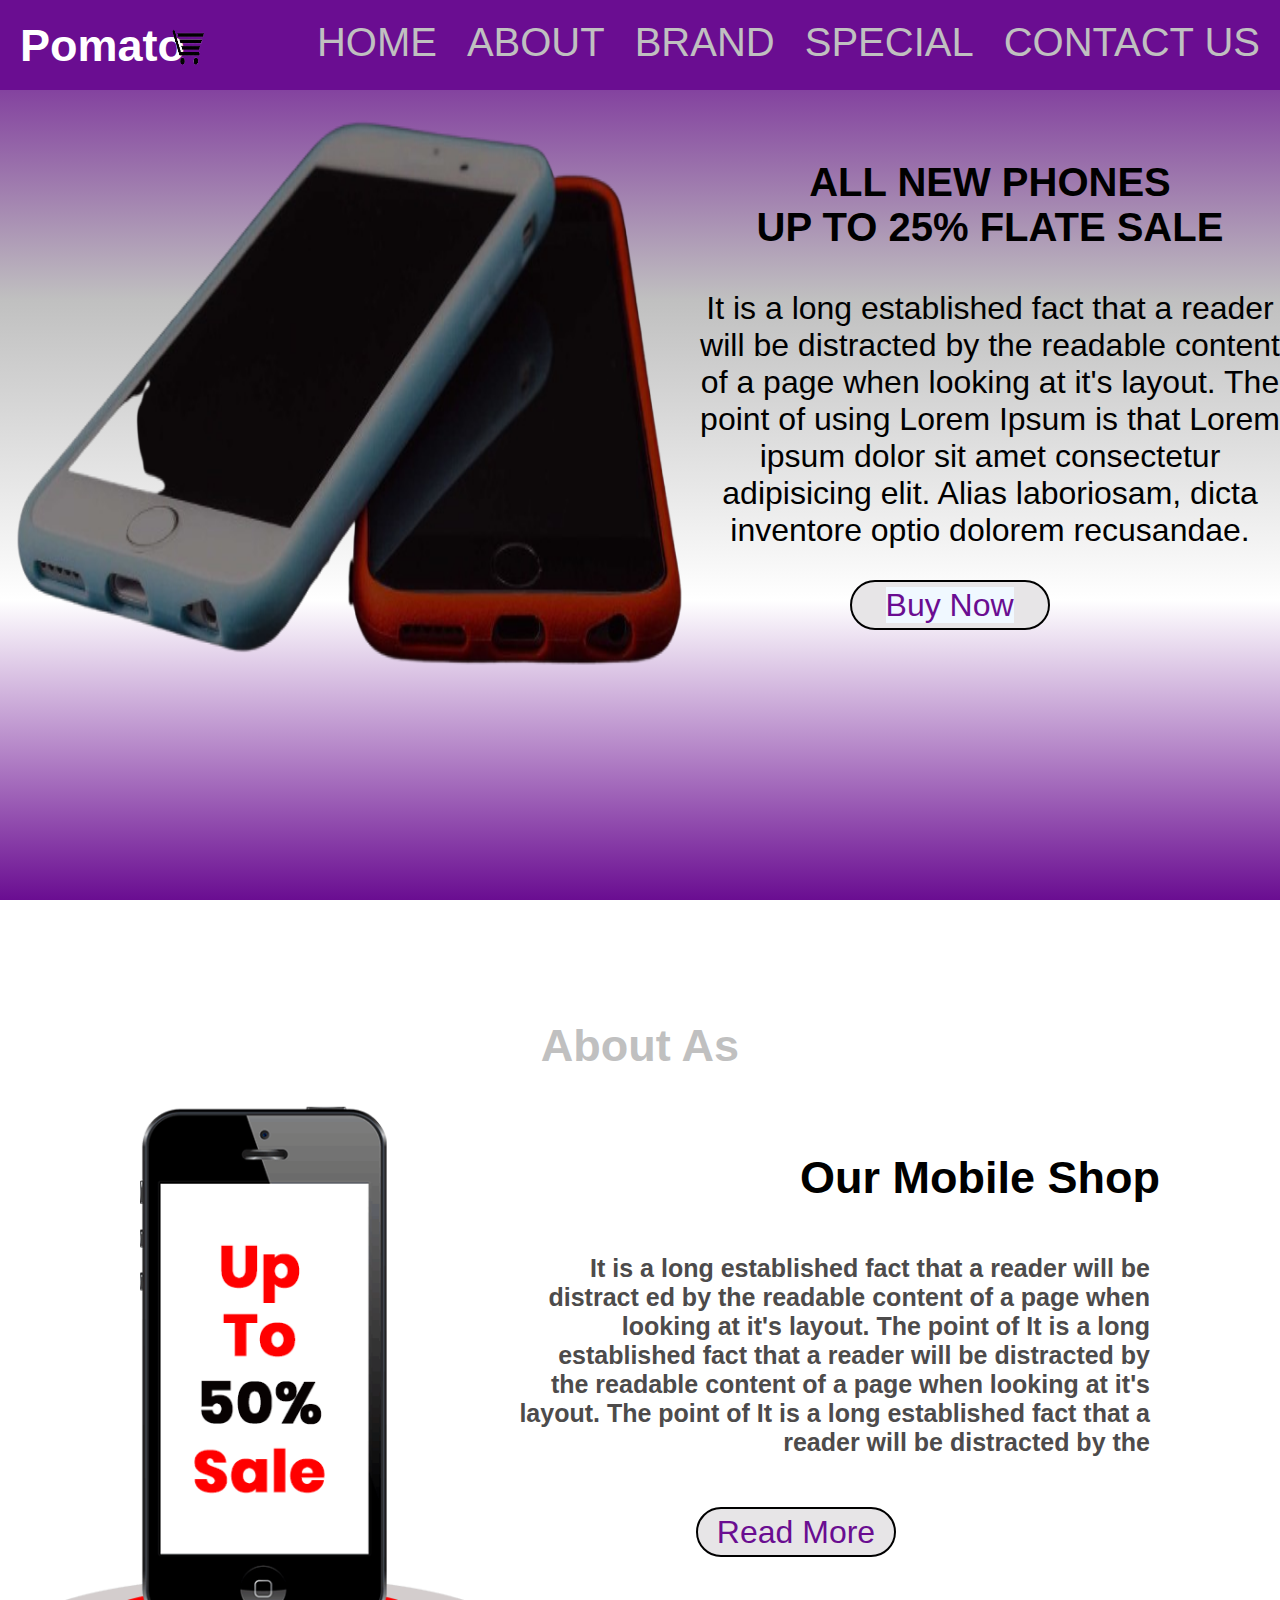
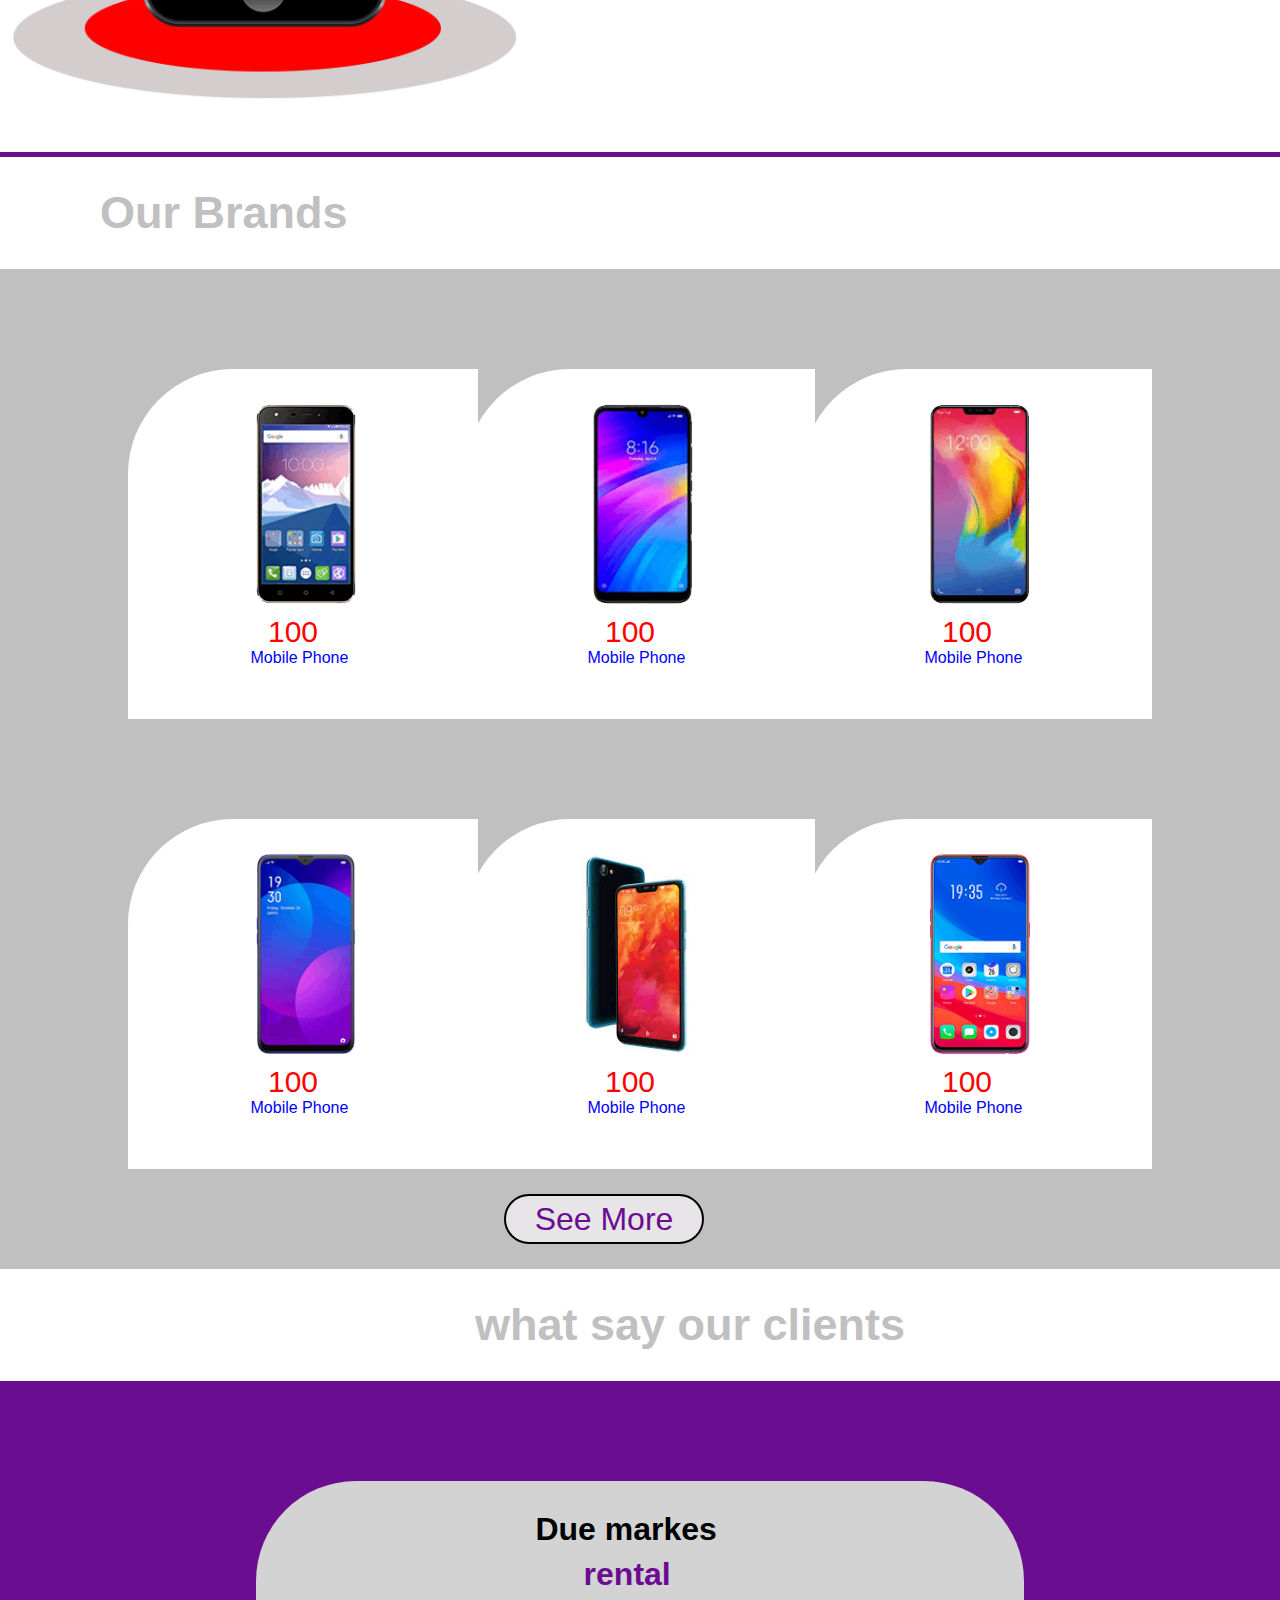
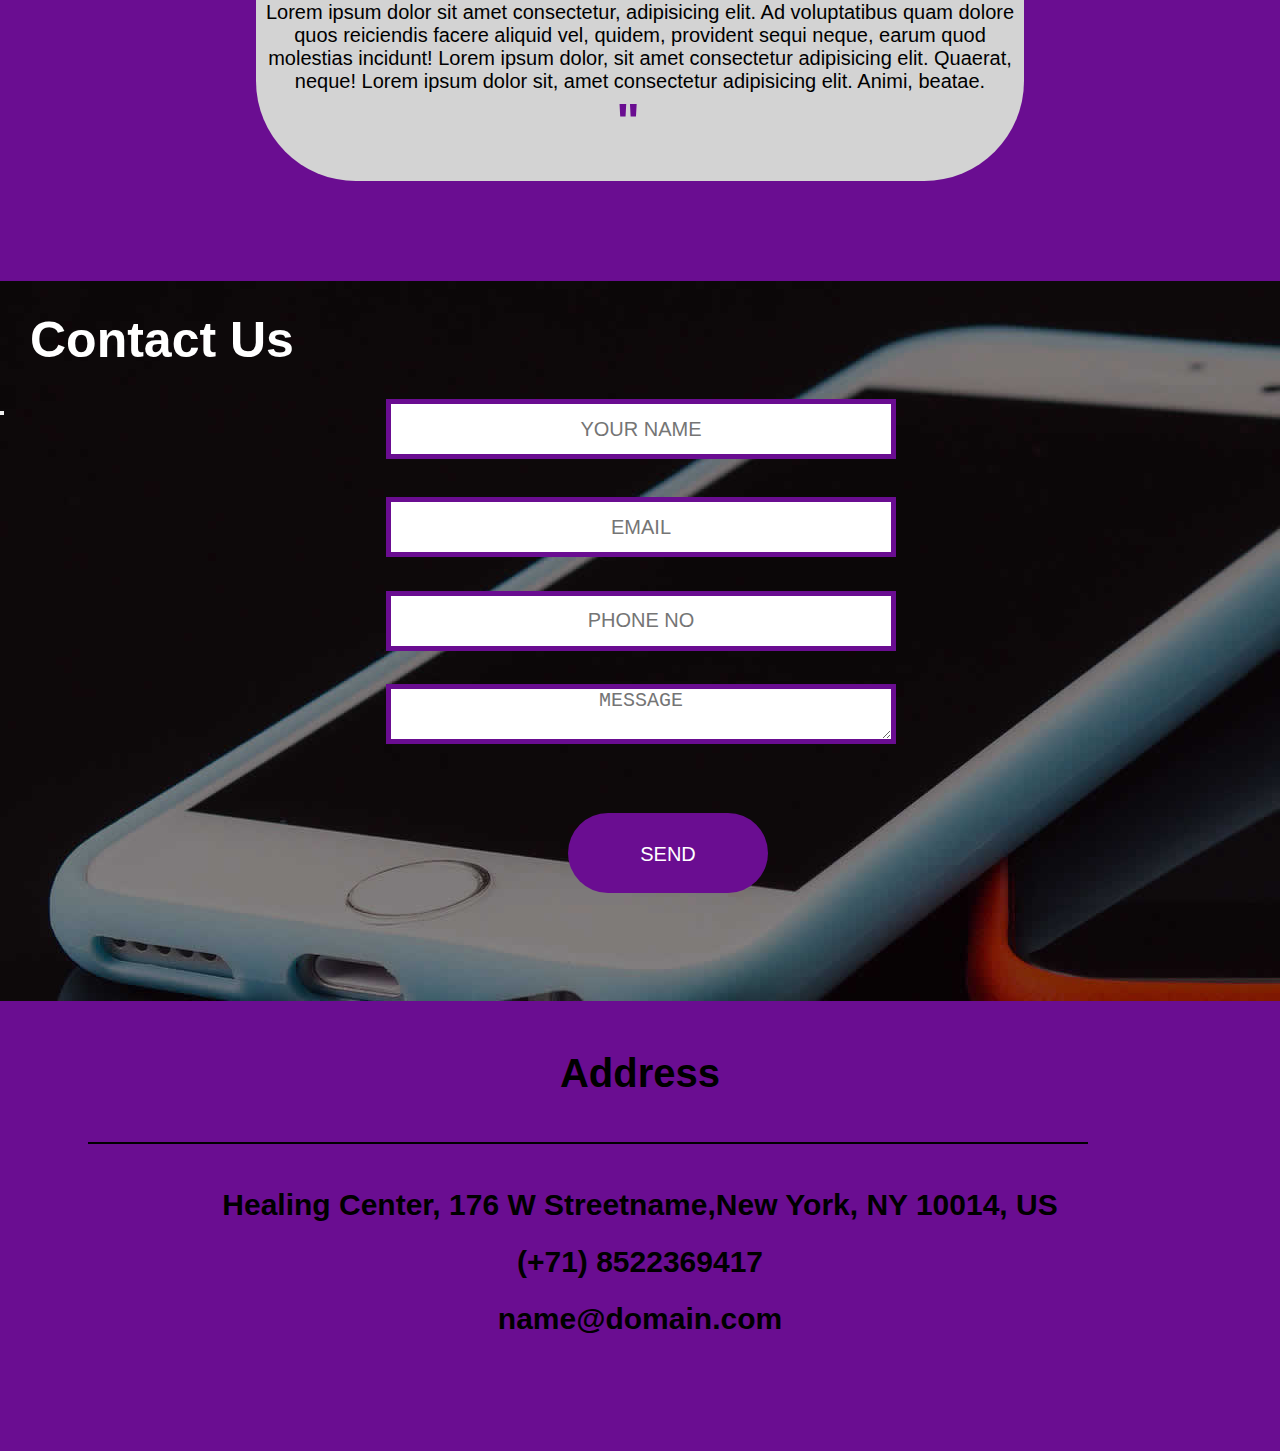
<file: Mobile web page-MQ/index.html>
<!DOCTYPE html>
<html lang="en">
  <head>
    <meta charset="UTF-8" />
    <meta name="viewport" content="width=device-width, initial-scale=1.0" />
    <title>index page</title>
    <link rel="stylesheet" href="./style.css" />
    <link rel="stylesheet" href="./media.css">
    
    <link
      rel="stylesheet"
      href="https://cdnjs.cloudflare.com/ajax/libs/font-awesome/6.6.0/css/all.min.css"
      integrity="sha512-Kc323vGBEqzTmouAECnVceyQqyqdsSiqLQISBL29aUW4U/M7pSPA/gEUZQqv1cwx4OnYxTxve5UMg5GT6L4JJg=="
      crossorigin="anonymous"
      referrerpolicy="no-referrer"
    />
  </head>
  <body>
    <!-- header start -->
    <header class="header">
    
      <h1 class="title">Pomato</h1>
      <img
        src="./images/logo.png"
        alt="logo"
        width="120px"
        height="120px"
        class="imglogo"
      />
    
      <nav>
        <ul class="headerMenu">
          <li class="menuItem"><a href="./index.html">Home</a></li>
          <li class="menuItem"><a href="./about.html">About</a></li>
          <li class="menuItem"><a href="./brands.html">Brand</a></li>
          <li class="menuItem"><a href="./cart.html">Special</a></li>
          <li class="menuItem"><a href="./contact.html">Contact Us</a></li>
        </ul>
      </nav>
  
    </header>
    <!-- header end -->

    <!-- baner start -->
    <section>
      <div class="baner">
        <img
          src="./images/baner.png"
          alt="banerimg"
          width="700px"
          height="600px" class="banerimg"
        />
        <div>
          <h1 class="title1">all new phones <br />up to 25% flate sale</h1>
          <p class="per">
            It is a long established fact that a reader will be distracted by
            the readable content of a page when looking at it's layout. The
            point of using Lorem Ipsum is that Lorem ipsum dolor sit amet consectetur adipisicing elit. Alias laboriosam, dicta inventore optio dolorem recusandae.
          </p>
          <button class="button">
            <a href="#" class="button1">Buy Now</a>
          </button>
          <i class="fa-brands fa-facebook iconF"></i>
          <i class="fa-brands fa-twitter iconT"></i>
          <i class="fa-brands fa-instagram iconI"></i>
        </div>
      </div>
    </section>
    <!-- baner end -->

    <!-- section 2 start -->
    <section>
      <div><h1 class="heading1">About As</h1></div>
      
      
      <div class="sec2">
        <img
          src="./images/img1.png"
          alt="img1"
          class="img1"
        />
        <h1 class="heading2">Our Mobile Shop <p class="pre">It is a long established fact that a reader will be distract ed by the readable content of a page when looking at it's layout. The point of It is a long established fact that a reader will be distracted by the readable content of a page when looking at it's layout. The point of It is a long established fact that a reader will be distracted by the</p>
        
          <button class="btn">
            <a href="#" class="btn1">Read More</a>
          </button>
      </div>
    </section>
    <div class="hr"></div>
     
    <!-- section 2 end -->

    <!-- section 3 start -->
     <section class="sec3start">
      <div><h1 class="heading3">Our Brands</h1></div>


      <div class="main">
        <div class="box1">
          <img src="./images/p1.png" alt="p1" width="100px" height="200px" class="p1">


          <p class="textA"><i class="fa-solid fa-dollar-sign icon"></i>100</p>
          <p class="textB">Mobile Phone </p>
          <i class="fa-solid fa-star textC"></i>
          <i class="fa-solid fa-star textC1"></i>
          <i class="fa-solid fa-star textC2"></i>
          <i class="fa-solid fa-star textC3"></i>
          

          
        </div>

        <div class="box2">
          <img src="./images/p2.png" alt="p2" width="100px" height="200px" class="p2">

          
          <p class="textA"><i class="fa-solid fa-dollar-sign icon"></i>100</p>
          <p class="textB">Mobile Phone </p>
          <i class="fa-solid fa-star textC"></i>
          <i class="fa-solid fa-star textC1"></i>
          <i class="fa-solid fa-star textC2"></i>
          <i class="fa-solid fa-star textC3"></i>


        </div>

        <div class="box3">
          <img src="./images/p3.png" alt="p3" width="100px" height="200px" class="p3">
          <p class="textA"><i class="fa-solid fa-dollar-sign icon"></i>100</p>
          <p class="textB">Mobile Phone </p>
          <i class="fa-solid fa-star textC"></i>
          <i class="fa-solid fa-star textC1"></i>
          <i class="fa-solid fa-star textC2"></i>
          <i class="fa-solid fa-star textC3"></i>
        </div>

      </div>


      <div class="main1">
       <div class="box4">
        <img src="./images/p4.png" alt="p4" width="100px" height="200px" class="p4">
        <p class="textA"><i class="fa-solid fa-dollar-sign icon"></i>100</p>
          <p class="textB">Mobile Phone </p>
          <i class="fa-solid fa-star textC"></i>
          <i class="fa-solid fa-star textC1"></i>
          <i class="fa-solid fa-star textC2"></i>
          <i class="fa-solid fa-star textC3"></i>
       </div>
       <div class="box5">
        <img src="./images/p5.png" alt="p5" width="200px" height="200px" class="p5">
        <p class="textA"><i class="fa-solid fa-dollar-sign icon"></i>100</p>
          <p class="textB">Mobile Phone </p>
          <i class="fa-solid fa-star textC"></i>
          <i class="fa-solid fa-star textC1"></i>
          <i class="fa-solid fa-star textC2"></i>
          <i class="fa-solid fa-star textC3"></i>
       </div>
       <div class="box6">
        <img src="./images/p6.png" alt="p6" width="100px" height="200px" class="p6">
        <p class="textA"><i class="fa-solid fa-dollar-sign icon"></i>100</p>
          <p class="textB">Mobile Phone </p>
          <i class="fa-solid fa-star textC"></i>
          <i class="fa-solid fa-star textC1"></i>
          <i class="fa-solid fa-star textC2"></i>
          <i class="fa-solid fa-star textC3"></i>
       </div>

       <div>
        <button class="btnon"><a href="#" class="btnon1">See More</a></button>
      </div>

      </div>

     
     </section>

    <!-- section 3 end -->


    <!-- section 4 start -->
     <div> 
      <h1 class="sec4head">what say our clients</h1>
     </div>

     <div class="mainbox">
      <div class="subbox">
        <h1 class="sec4">Due markes </h1>
        <h1 class="pree">rental</h1>
        <p class="pre1">Lorem ipsum dolor sit amet consectetur, adipisicing elit. Ad voluptatibus quam dolore quos reiciendis facere aliquid vel, quidem, provident sequi neque, earum quod molestias incidunt!  Lorem ipsum dolor, sit amet consectetur adipisicing elit. Quaerat, neque!  Lorem ipsum dolor sit, amet consectetur adipisicing elit. Animi, beatae.</p>
        <h1 class="pr"> "</h1>
      </div>
     </div>

    <!-- section 4 end -->
     <!-- section 5 start -->
      

      <!-- section 5 end -->

    <!-- section 6 start -->
      <div class="bgimage">
        <div>
          <h1 class="Contact">Contact Us</h1>
          <form class="form">
            <input type="text" placeholder="YOUR NAME" required class="name">

            <input type="email" placeholder="EMAIL" required class="email">

            <input type="tel" maxlength="10" placeholder="PHONE NO" required class="phno">
            <textarea placeholder="MESSAGE"  cols="20" rows="50" class="msg"></textarea>

            <button class="sendbtn"><a href="#">SEND</a></button>
          </form>
      
        </div>
      </div>
  <!-- section 6 end -->


  <!-- footer start -->

<div class="footer1">

   <div class="footer">
    <h1 class="add">Address</h1><br><br>
    <div class="hr1"></div><br><br>
    <h2>Healing Center, 176 W Streetname,New York, NY 10014, US </h2> <br>
    <h2>(+71) 8522369417</h2> <br>
    <h2>name@domain.com</h2><br>
    <i class="fa-brands fa-facebook iconF1"></i>
    <i class="fa-brands fa-twitter iconT1"></i>
    <i class="fa-brands fa-instagram iconI1"></i></p>

   </div>
  </div>
  <!-- footer end -->



    
  </body>
</html>
</file>
<file: Mobile web page-MQ/style.css>
* {
  padding: 0;
  margin: 0;
}
h1 {
  font-family: Roboto, Oxygen, Ubuntu, Cantarell, "Open Sans", "Helvetica Neue",
    sans-serif;
}
h2 {
  font-family: Roboto, Oxygen, Ubuntu, Cantarell, "Open Sans", "Helvetica Neue",
    sans-serif;
}
li{
  font-family: Roboto, Oxygen, Ubuntu, Cantarell, "Open Sans", "Helvetica Neue",
    sans-serif;
}
p {
  font-family: sans-serif;
}

/* header start */
.header {
  width: 100%;
  height: 90px;
  background-color: #6A0D91;
  display: flex;
  justify-content: space-between;
  flex-wrap: wrap;
  position: relative;
 
}
.title {
  color: silver;
  padding: 20px 20px 20px 20px ;
  font-size: 45px;
  text-align: center;
}
.title:hover{
  color: white;
}
.imglogo {
  position: absolute;
  left: 8%;
  top: -14px;
}

.headerMenu {
  display: flex;
  list-style: none;
  gap: 30px;
  padding: 20px;
}


.menuItem a {
  text-decoration: none;
  font-size: 40px;
  text-transform: uppercase;
  color: silver;
}


.menuItem a:hover{
  color: white;
}
/* header end */

/* baner start */
.baner {
  background-image: linear-gradient(
    #6A0D91,
    silver,
    white,
    #6A0D91
  );
  height: 100vh;
  width: 100%;
  display: flex;
  justify-content: space-around;
  background-attachment: fixed;
  position: relative;
}

.heading {
  padding-top: 50px;
  font-size: 40px;
  text-align: center;
}
.title1 {
  font-size: 40px;
  text-align: center;
  padding-top: 70px;
  text-transform: uppercase;
}

.title1:hover{
  font-size: 45px;
}

.per {
  font-size: 32px;
  text-align: center;
  padding-top: 40px;
  
}
.button {
  width: 200px;
  height: 50px;
  background-color: rgb(231, 229, 231);
  color: black;
  border: 2px solid black;
  border-radius: 100px;
  text-decoration: none;
  position: absolute;
  right: 30%;
  bottom: 50%;
}
.button:hover {
  background-color: #6A0D91;
  cursor: pointer;
  color: white;
}

.button1 {
  text-decoration: none;
  color: #6A0D91;
  background-color: aliceblue;
  font-size: 32px;
}
.button1:hover {
  color: white;
  cursor: pointer;
  background-color: #6A0D91;
}

.iconF {
  font-size: 30px;
  color: black;
  position: absolute;
  right: 38%;
  bottom: 45%;
}
.iconF:hover {
  color: #6A0D91;
  cursor: pointer;
}

.iconT {
  font-size: 30px;
  color: black;
  position: absolute;
  right: 35%;
  bottom: 45%;
}
.iconT:hover {
  color: #6A0D91;
  cursor: pointer;
}
.iconI {
  font-size: 30px;
  color: black;
  position: absolute;
  right: 32%;
  bottom: 45%;
}

.iconI:hover {
  color: #6A0D91;
  cursor: pointer;
}

/* baner end */

/* section 2 start */

.heading1 {
  text-align: center;
  font-size: 45px;
  color: silver;
  padding: 30px 0 30px 0;
}
.heading1:hover {
  color: #6A0D91;
  cursor: pointer;
}
.img1 {
  width: 900px;
  height: 600px;
  padding-bottom: 50px;
}

.sec2 {
  display: flex;
  position: relative;
}
.heading2 {
  text-align: right;
  font-size: 45px;
  padding: 50px 120px 20px 0;
  color: black;
}

.heading2:hover{
  color: #6A0D91;
  cursor: pointer;
}


.pre {
  text-align: right;
  font-size: 25px;
  padding: 50px 10px 20px 0;
  color: rgb(77, 75, 75);
}

.pre:hover {
  color: black;
  cursor: pointer;
}
.hr {
  height: 5px;
  width: 100%;
  background-color: #6A0D91;
}

.btn {
  width: 200px;
  height: 50px;
  background-color: rgb(231, 229, 231);
  color: black;
  border: 2px solid black;
  border-radius: 100px;
  text-decoration: none;
  position: absolute;
  right: 30%;
  bottom: 30%;
}
.btn:hover {
  background-color: #6A0D91;
  cursor: pointer;
}
.btn1 {
  text-decoration: none;
  color: #6A0D91;
  font-size: 32px;
}
.btn1:hover {
  color: white;
  cursor: pointer;
}

/* section 2 end */

/* about section start */

.proTitle{
  font-size: 34px;
  color: silver;
  text-align: center;
  padding: 50px 0 50px 0;
}

.proTitle:hover{
  color: #6A0D91;
  cursor: pointer;
}

.aboutMain{
  display: flex;
  justify-content: space-around;
}

.im1{
  padding: 50px 50px 50px 50px ;
}
.im2{
  padding: 50px 50px 50px 50px ;
}
.im3{
  padding: 50px 50px 50px 50px ;
}

.head1{
  display: flex;
  justify-content: space-around;  
}

.hed1{
  font-size: 35px;
}
.hed2{
  font-size: 35px;
}
.hed3{
  font-size: 35px;
}

.hed1:hover{
  color: #6A0D91;
}
.hed2:hover{
  color: #6A0D91;
}
.hed3:hover{
  color: #6A0D91;
}

.btnview{
  position: relative;
}
.btnViewall {
  width: 200px;
  height: 50px;
  position: absolute;
  right: 45%;
  border-radius: 100px;
}

.btnall{
  text-decoration: none;
  font-size: 30px;
}

.btnViewall:hover{
  background-color: #6A0D91;
}

.btnall:hover{
  color: silver;
}

.peregraph{
  display: flex;
  justify-content: space-between;
}
.peregraph1{
  padding: 30px 0 30px 0;
  text-align: center;
}
.peregraph2{
  padding: 30px 0 30px 0;
  text-align: center;
}
.peregraph3{
  padding: 30px 0 30px 0;
  text-align: center;
}

/* about section end */

/* section 3 start */
.heading3 {
  text-align: left;
  font-size: 45px;
  color: silver;
  padding: 30px 0 30px 100px;
}
.heading3:hover {
  color: #6A0D91;
  cursor: pointer;
}

.main {
  height: 500px;
  width: 100%;
  background-color: silver;
  display: flex;
  justify-content: space-around;
  position: relative;
}

.box1 {
  height: 350px;
  width: 350px;
  background-color: white;
  position: absolute;
  top: 20%;
  left: 10%;
  border-top-left-radius: 30%;
}

.box1:hover {
  background-color:  #6A0D91;
}

.box2 {
  height: 350px;
  width: 350px;
  background-color: white;
  position: absolute;
  top: 20%;
  border-top-left-radius: 30%;
}

.box2:hover {
  background-color: #6A0D91;
}

.box3 {
  height: 350px;
  width: 350px;
  background-color: white;
  position: absolute;
  top: 20%;
  right: 10%;
  border-top-left-radius: 30%;
}

.box3:hover {
  background-color: #6A0D91;
}

.main1 {
  height: 500px;
  width: 100%;
  background-color: silver;
  display: flex;
  justify-content: space-around;
  position: relative;
}

.box4 {
  height: 350px;
  width: 350px;
  background-color: white;
  position: absolute;
  bottom: 20%;
  left: 10%;
  border-top-left-radius: 30%;
}
.box4:hover {
  background-color: #6A0D91;
}

.box5 {
  height: 350px;
  width: 350px;
  background-color: white;
  position: absolute;
  bottom: 20%;
  border-top-left-radius: 30%;
}
.box5:hover {
  background-color: #6A0D91;
}

.box6 {
  height: 350px;
  width: 350px;
  background-color: white;
  position: absolute;
  bottom: 20%;
  right: 10%;
  border-top-left-radius: 30%;
}
.box6:hover {
  background-color: #6A0D91;
}

.p1 {
  position: absolute;
  top: 10%;
  right: 35%;
}
.p2 {
  position: absolute;
  top: 10%;
  right: 35%;
}
.p3 {
  position: absolute;
  top: 10%;
  right: 35%;
}
.p4 {
  position: absolute;
  top: 10%;
  right: 35%;
}
.p5 {
  position: absolute;
  top: 10%;
  right: 20%;
}
.p6 {
  position: absolute;
  top: 10%;
  right: 35%;
}

.textA {
  position: absolute;
  bottom: 20%;
  left: 40%;
  font-size: 30px;
  color: red;
}

.textB {
  position: absolute;
  bottom: 15%;
  left: 35%;
  color: blue;
}
.textC {
  position: absolute;
  bottom: 10%;
  left: 38%;
}
.textC:hover {
  color: gold;
  cursor: pointer;
}
.textC1 {
  position: absolute;
  bottom: 10%;
  left: 43%;
}
.textC1:hover {
  color: gold;
  cursor: pointer;
}
.textC2 {
  position: absolute;
  bottom: 10%;
  left: 48%;
}
.textC2:hover {
  color: gold;
  cursor: pointer;
}
.textC3 {
  position: absolute;
  bottom: 10%;
  left: 53%;
}
.textC3:hover {
  color: gold;
  cursor: pointer;
}
.icon {
  color: goldenrod;
}

.btnon {
  width: 200px;
  height: 50px;
  background-color: rgb(231, 229, 231);
  color: black;
  border: 2px solid black;
  border-radius: 100px;
  text-decoration: none;
  position: absolute;
  right: 45%;
  bottom: 5%;
}
.btnon:hover {
  background-color:  #6A0D91;
  cursor: pointer;
}
.btnon1 {
  text-decoration: none;
  color: #6A0D91;
  font-size: 32px;
}
.btnon1:hover {
  color: white;
  cursor: pointer;
}
/* section 3 end */

/* section 4 start */

.sec4head {
  text-align: center;
  font-size: 45px;
  color: silver;
  padding: 30px 0 30px 100px;
}

.sec4head:hover {
  color: #6A0D91;
  cursor: pointer;
}

.mainbox {
  background-color: #6A0D91;
  height: 500px;
  width: 100%;
  position: relative;
}

.subbox {
  background-color: lightgrey;
  height: 300px;
  width: 60%;
  position: absolute;
  top: 20%;
  right: 20%;
  border-radius: 100px;
}

.sec4 {
  position: absolute;
  right: 40%;
  top: 10%;
}
.pree {
  position: absolute;
  right: 46%;
  top: 25%;
  color: #6A0D91;
}

.pre1 {
  color: black;
  position: absolute;
  font-size: 20px;
  text-align: center;
  top: 40%;
}

.pr {
  color: #6A0D91;
  font-size: 50px;
  position: absolute;
  bottom: 10%;
  right: 50%;
}

/* section 4 end */


/* section 5 start */
.carthead{
  padding: 50px 0 50px 0;
  font-size: 40px;
  text-align: center;
  color: silver;
}

.carthead:hover{
  color: #6A0D91;
  cursor: pointer;
}

.carttable{
  background-color: lightgrey;
  height: 600px;
  width: 100%;
}

.table{
  width: 100%;
  border: 5px solid black;
}

.tr1{
  height: 50px;
  width: 100%;
  position: relative;
}
.tr2{
  height: 50px;
  width: 100%;
  position: relative;
}

.tr3{
  height: 50px;
  width: 100%;
  position: relative;
}

.tr4{
  height: 50px;
  width: 100%;
  position: relative;
}

.tr5{
  height: 50px;
  width: 100%;
  position: relative;
}
.thpro{
  border: 5px solid black;
}

.thname{
  border: 5px solid black;
}

.thprice{
  border: 5px solid black;

}

.thquan{
  border: 5px solid black;

}

.thtotal{
  border: 5px solid black;
}

.tdimg1{
  border: 5px solid black;
}

.tdimg2{
  border: 5px solid black;
}

.tdimg3{
  border: 5px solid black;
}

.tdimg4{
  border: 5px solid black;
}

.tdoppo{
  border: 5px solid black;
}

.tdvivo{
  border: 5px solid black;
}

.tdmi{
  border: 5px solid black;
}

.tdsam{
  border: 5px solid black;
}
.oppoPrice{
  border: 5px solid black;
}

.vivoPrice{
  border: 5px solid black;
}

.miPrice{
  border: 5px solid black;
}

.samsungprice{
  border: 5px solid black;
}

.oppoqua{
  border: 5px solid black;
}

.vivoqua{
  border: 5px solid black;
}
.miqua{
  border: 5px solid black;
}
.samsungqua{
  border: 5px solid black;
}

.oppototal{
  border: 5px solid black;
}
.vivototal{
  border: 5px solid black;
}
.mitotal{
  border: 5px solid black;
}
.samsungtotal{
  border: 5px solid black;
}



/* section 5 end */

/* section 6 start */

.bgimage{
    background: url(./images/big\ image.jpg);
    height: 100vh;
    width: 100%;
    position: relative;

}

.Contact{
    color: white;
    font-size: 50px;
    padding: 30px 0 30px 30px;
}

.Contact:hover{
    color: #6A0D91;
}
.name{
    height: 50px;
    width: 500px;
    border: 5px solid #6A0D91;
    text-align: center;
    font-size: 20px;
    position: absolute;
    right: 35%;
}

.email{
    height: 50px;
    width: 500px;
    border: 5px solid #6A0D91;
    text-align: center;
    font-size: 20px;
    position: absolute;
    right: 35%;   
    top: 25%;
}

.phno{
    height: 50px;
    width: 500px;
    border: 5px solid #6A0D91;
    text-align: center;
    font-size: 20px;
    position: absolute;
    right: 35%;   
    top: 37%;
}

.msg{
    height: 50px;
    width: 500px;
    border: 5px solid #6A0D91;
    text-align: center;
    font-size: 20px;
    position: absolute;
    right: 35%;   
    top: 48%;
}

.sendbtn a{
    height: 50px;
    width: 200px;
    background-color: #6A0D91;
    color: white;
    position: absolute;
    bottom: 10%;
    right: 45%;
    text-decoration: none;
    padding-top: 30px;
    font-size: 20px;
    border-radius: 100px;
}
/* section 6 end */

/* footer start */

.footer1{
  position: relative;
}

.footer{
  background-color: #6A0D91;
  height: 400px;
  width: 100%;
  font-size: 20px;
  text-align: center;
  position: absolute;
 padding-top: 50px;

}

.hr1{
  height: 2px;
  width: 1000px;
  background-color: black;
  position: absolute;
  right: 15%;
}

.iconF1{
  font-size: 30px;
  color: black;
  position: absolute;
  right: 55%;
  bottom: 10%;
}
.iconF1:hover {
  color: silver;
  cursor: pointer;
}

.iconT1{
  font-size: 30px;
  color: black;
  position: absolute;
  right: 50%;
  bottom: 10%;
}
.iconT1:hover {
  color: silver;
  cursor: pointer;
}
.iconI1{
  font-size: 30px;
  color: black;
  position: absolute;
  right: 45%;
  bottom: 10%;
}

.iconI1:hover {
  color: silver;
  cursor: pointer;
}

.add{
  color: black;
}

.add:hover{
  color: silver;
}


/* footer end */
</file>
<file: Mobile web page-MQ/media.css>
@media only screen and (max-width: 1440px) {
  .button {
    position: absolute;
    bottom: 40%;
    right: 18%;
  }

  .iconF {
    position: absolute;
    right: 28%;
    bottom: 30%;
  }

  .iconT {
    position: absolute;
    left: 74%;
    bottom: 30%;
  }

  .iconI {
    position: absolute;
    left: 77%;
    bottom: 30%;
  }

  .imglogo {
    position: absolute;
    left: 10%;
    top: -14px;
  }
  .bgimage {
    height: 80vh;
  }
  .name {
    right: 30%;
  }
  .email {
    right: 30%;
    top: 30%;
  }

  .phno {
    right: 30%;
    top: 43%;
  }
  .msg {
    right: 30%;
    top: 56%;
  }
  .sendbtn a {
    bottom: 15%;
    right: 40%;
  }
}

@media only screen and (max-width: 1024px) {
  .imglogo {
    position: absolute;
    left: 15%;
  }

  .banerimg {
    width: 500px;
    height: 500px;
  }

  .menuItem a {
    font-size: 25px;
  }

  .title1 {
    font-size: 35px;
  }

  .per {
    font-size: 22px;
  }

  .button {
    position: absolute;
    left: 65%;
    bottom: 50%;
  }

  .iconF {
    position: absolute;
    left: 68%;
    bottom: 40%;
  }

  .iconT {
    position: absolute;
    left: 73%;
    bottom: 40%;
  }

  .iconI {
    position: absolute;
    left: 77%;
    bottom: 40%;
  }

  .btn {
    position: absolute;
    bottom: 10%;
    right: 20%;
  }

  .box1 {
    height: 250px;
    width: 250px;
  }

  .box2 {
    height: 250px;
    width: 250px;
  }

  .box3 {
    height: 250px;
    width: 250px;
  }

  .p1 {
    width: 50px;
    height: 100px;
  }

  .textA {
    position: absolute;
    bottom: 30%;
    left: 40%;
    font-size: 25px;
  }

  .textB {
    position: absolute;
    bottom: 20%;
    left: 35%;
  }

  .p2 {
    width: 50px;
    height: 100px;
  }

  .p3 {
    width: 50px;
    height: 100px;
  }

  .box4 {
    height: 250px;
    width: 250px;
  }

  .box5 {
    height: 250px;
    width: 250px;
  }
  .box6 {
    height: 250px;
    width: 250px;
  }

  .main {
    height: 350px;
  }

  .main1 {
    height: 380px;
  }

  .p4 {
    width: 50px;
    height: 100px;
  }

  .p5 {
    width: 90px;
    height: 100px;
    position: absolute;
    left: 40%;
  }

  .p6 {
    width: 50px;
    height: 100px;
  }

  .btnon {
    width: 150px;
    height: 40px;
    position: absolute;
    right: 43%;
    bottom: 5%;
  }

  .btnon1 {
    font-size: 28px;
  }

  .pr {
    font-size: 40px;
    position: absolute;
    bottom: 5%;
    right: 50%;
  }
  .name {
    right: 26%;
  }
  .email {
    right: 26%;
    top: 30%;
  }
  .phno {
    right: 26%;
    top: 42%;
  }
  .msg {
    right: 26%;
    top: 54%;
  }
  .sendbtn a {
    bottom: 15%;
    right: 40%;
  }
  .bgimage {
    height: 80vh;
  }
  .hr1 {
    width: 800px;
    right: 12%;
  }
}

@media only screen and (max-width: 768px) {
  .title {
    font-size: 30px;
  }

  .menuItem a {
    font-size: 20px;
  }

  .headerMenu {
    gap: 20px;
  }

  .header {
    height: 60px;
  }

  .imglogo {
    position: absolute;
    left: 13%;
    top: -22px;
  }

  .baner {
    height: 60vh;
  }

  .banerimg {
    width: 350px;
    height: 350px;
    padding-top: 50px;
  }

  .title1 {
    font-size: 20px;
  }

  .per {
    font-size: 20px;
  }

  .button {
    width: 120px;
    height: 40px;
    position: absolute;
    right: 25%;
    bottom: 25%;
  }
  .button1 {
    background-color: aliceblue;
    font-size: 22px;
  }

  .iconF {
    position: absolute;
    left: 65%;
    bottom: 15%;
  }

  .iconT {
    position: absolute;
    left: 71%;
    bottom: 15%;
  }

  .iconI {
    position: absolute;
    left: 78%;
    bottom: 15%;
  }

  .img1 {
    width: 600px;
    height: 300px;
    padding-bottom: 50px;
  }
  .heading2 {
    font-size: 35px;
    padding: 10px 120px 20px 0;
  }

  .pre {
    font-size: 20px;
    padding: 10px 0 20px 0;
  }

  .btn {
    width: 120px;
    height: 40px;
    position: absolute;
    right: 30%;
    bottom: 10%;
  }

  .btn1 {
    font-size: 22px;
  }

  .box1 {
    height: 180px;
    width: 180px;
  }

  .box2 {
    height: 180px;
    width: 180px;
  }

  .box3 {
    height: 180px;
    width: 180px;
  }

  .p1 {
    width: 35px;
    height: 75px;
    position: absolute;
    left: 42%;
  }

  .textA {
    position: absolute;
    bottom: 30%;
    left: 40%;
    font-size: 20px;
  }

  .textB {
    position: absolute;
    bottom: 20%;
    left: 35%;
    font-size: 15px;
  }

  .p2 {
    width: 35px;
    height: 75px;
    position: absolute;
    left: 42%;
  }

  .p3 {
    width: 35px;
    height: 75px;
    position: absolute;
    left: 42%;
  }

  .box4 {
    height: 180px;
    width: 180px;
  }

  .box5 {
    height: 180px;
    width: 180px;
  }

  .box6 {
    height: 180px;
    width: 180px;
  }

  .main {
    height: 350px;
  }

  .main1 {
    height: 380px;
  }

  .p4 {
    width: 35px;
    height: 75px;
    position: absolute;
    left: 42%;
  }

  .p5 {
    width: 60px;
    height: 75px;
    position: absolute;
    left: 37%;
  }

  .p6 {
    width: 35px;
    height: 75px;
    position: absolute;
    left: 42%;
  }
  .textB {
    position: absolute;
    bottom: 20%;
    left: 25%;
  }
  .textC {
    position: absolute;
    bottom: 10%;
    left: 32%;
  }

  .textC1 {
    position: absolute;
    bottom: 10%;
    left: 42%;
  }

  .textC2 {
    position: absolute;
    bottom: 10%;
    left: 52%;
  }

  .textC3 {
    position: absolute;
    bottom: 10%;
    left: 62%;
  }

  .main {
    height: 250px;
  }
  .main1 {
    height: 250px;
  }

  .btnon {
    width: 120px;
    height: 30px;
    position: absolute;
    right: 40%;
    bottom: 4%;
  }

  .btnon1 {
    font-size: 22px;
  }
  .sec4 {
    position: absolute;
    right: 35%;
    top: 10%;
    font-size: 25px;
  }

  .pree {
    position: absolute;
    right: 45%;
    top: 25%;
    font-size: 25px;
  }

  .pre1 {
    position: absolute;
    font-size: 15px;
    top: 40%;
  }

  .mainbox {
    height: 400px;
  }

  .subbox {
    position: absolute;
    top: 13%;
    right: 20%;
  }

  .bgimage {
    height: 70vh;
  }

  .name {
    height: 50px;
    width: 500px;
    text-align: center;
    font-size: 20px;
    position: absolute;
    right: 17%;
  }

  .email {
    height: 50px;
    width: 500px;
    text-align: center;
    font-size: 20px;
    position: absolute;
    right: 17%;
    top: 35%;
  }

  .phno {
    height: 50px;
    width: 500px;
    text-align: center;
    font-size: 20px;
    position: absolute;
    right: 17%;
    top: 49%;
  }

  .msg {
    height: 50px;
    width: 500px;
    text-align: center;
    font-size: 20px;
    position: absolute;
    right: 17%;
    top: 63%;
  }

  .hr1 {
    width: 700px;
    position: absolute;
    right: 5%;
  }
  .sendbtn a {
    bottom: 5%;
    right: 38%;
  }
}

@media only screen and (max-width: 576px) {
  .title {
    font-size: 25px;
  }
  .menuItem a {
    font-size: 15px;
  }

  .headerMenu {
    gap: 15px;
  }

  .header {
    height: 50px;
  }

  .imglogo {
    position: absolute;
    left: 15%;
    top: -10px;
    height: 80px;
    width: 80px;
  }

  .baner {
    height: 50vh;
  }

  .banerimg {
    width: 300px;
    height: 300px;
    padding-top: 50px;
  }

  .title1 {
    font-size: 18px;
  }

  .per {
    font-size: 13px;
    padding-top: 10px;
  }

  .button {
    width: 120px;
    height: 40px;
    position: absolute;
    right: 25%;
    bottom: 30%;
  }
  .button1 {
    background-color: aliceblue;
    font-size: 22px;
  }

  .iconF {
    position: absolute;
    left: 67%;
    bottom: 15%;
    font-size: 20px;
  }

  .iconT {
    position: absolute;
    left: 73%;
    bottom: 15%;
    font-size: 20px;
  }

  .iconI {
    position: absolute;
    left: 80%;
    bottom: 15%;
    font-size: 20px;
  }

  .img1 {
    width: 500px;
    height: 200px;
    padding-bottom: 50px;
  }
  .heading2 {
    font-size: 30px;
    padding: 5px 100px 10px 0;
  }

  .pre {
    font-size: 15px;
    padding: 5px 0px 10px 20px;
  }

  .btn {
    width: 90px;
    height: 35px;
    position: absolute;
    right: 30%;
    bottom: 3%;
  }
  .sec3start {
    height: 400px;
    width: 100%;
  }

  .btn1 {
    font-size: 17px;
  }

  .box1 {
    height: 120px;
    width: 120px;
  }
  .box2 {
    height: 120px;
    width: 120px;
  }

  .box3 {
    height: 120px;
    width: 120px;
  }

  .p1 {
    width: 30px;
    height: 60px;
    position: absolute;
    left: 42%;
  }

  .textA {
    position: absolute;
    bottom: 30%;
    left: 40%;
    font-size: 10px;
  }

  .textB {
    position: absolute;
    bottom: 20%;
    left: 35%;
    font-size: 10px;
  }

  .p2 {
    width: 30px;
    height: 60px;
    position: absolute;
    left: 42%;
  }

  .p3 {
    width: 30px;
    height: 60px;
    position: absolute;
    left: 42%;
  }

  .box4 {
    height: 120px;
    width: 120px;
    position: absolute;
    bottom: 70%;
  }

  .box5 {
    height: 120px;
    width: 120px;
    bottom: 70%;
  }

  .box6 {
    height: 120px;
    width: 120px;
    bottom: 70%;
  }

  .main {
    height: 10px;
  }

  .main1 {
    height: 10px;
    padding-bottom: 50px;
    box-sizing: border-box;
  }

  .p4 {
    width: 30px;
    height: 60px;
    position: absolute;
    left: 42%;
  }

  .p5 {
    width: 30px;
    height: 60px;
    position: absolute;
    left: 37%;
  }

  .p6 {
    width: 30px;
    height: 60px;
    position: absolute;
    left: 42%;
  }

  .textB {
    position: absolute;
    bottom: 20%;
    left: 25%;
  }
  .textC {
    position: absolute;
    bottom: 10%;
    left: 32%;
    font-size: 10px;
  }

  .textC1 {
    position: absolute;
    bottom: 10%;
    left: 42%;
    font-size: 10px;
  }

  .textC2 {
    position: absolute;
    bottom: 10%;
    left: 52%;
    font-size: 10px;
  }

  .textC3 {
    position: absolute;
    bottom: 10%;
    left: 62%;
    font-size: 10px;
  }

  .main {
    height: 250px;
  }
  .main1 {
    height: 250px;
  }

  .btnon {
    width: 120px;
    height: 30px;
    position: absolute;
    right: 40%;
    bottom: 50%;
  }
  .btnon1 {
    font-size: 22px;
  }
  .sec4 {
    position: absolute;
    right: 35%;
    top: 10%;
    font-size: 20px;
  }

  .pree {
    position: absolute;
    right: 45%;
    top: 25%;
    font-size: 20px;
  }

  .pre1 {
    position: absolute;
    font-size: 1px;
    top: 40%;
    font-size: 10px;
  }
  .mainbox {
    height: 400px;
  }

  .subbox {
    position: absolute;
    top: 13%;
    right: 20%;
    height: 200px;
    border-radius: 80px;
  }

  .bgimage {
    height: 70vh;
  }

  .name {
    height: 40px;
    width: 400px;
    text-align: center;
    font-size: 20px;
    position: absolute;
    right: 15%;
  }

  .email {
    height: 40px;
    width: 400px;
    text-align: center;
    font-size: 20px;
    position: absolute;
    right: 15%;
    top: 35%;
  }

  .phno {
    height: 40px;
    width: 400px;
    text-align: center;
    font-size: 20px;
    position: absolute;
    right: 15%;
    top: 49%;
  }

  .msg {
    height: 40px;
    width: 400px;
    text-align: center;
    font-size: 20px;
    position: absolute;
    right: 15%;
    top: 63%;
  }
  .sendbtn a {
    bottom: 10%;
    right: 32%;
  }
  .iconT1 {
    right: 48%;
  }
  .iconI1 {
    right: 42%;
  }

  .hr1 {
    width: 520px;
    position: absolute;
    right: 5%;
  }
}

@media only screen and (max-width: 425px) {
  .banerimg {
    width: 150px;
    height: 150px;
    padding-top: 50px;
  }
  .title1 {
    font-size: 15px;
  }
  .per {
    font-size: 13px;
    padding-top: 10px;
  }
  .button {
    width: 100px;
    height: 30px;
    position: absolute;
    left:55%;
    bottom: 35%;
}
  .button1 {
    font-size: 15px;
}
.iconF {
  left: 58%;
  bottom: 25%;
}
.iconT {
  left: 65%;
  bottom: 25%;
}
.iconI {
  left: 72%;
  bottom: 25%;
}
.heading1 {
  font-size: 25px;
  padding: 15px 0 15px 0;
}
.pre {
  font-size: 15px;
  padding: 50px 10px 20px 0;

}
.heading2 {
  font-size: 15px;
  
}
.heading3 {
  font-size: 25px;
  color: silver;
  padding: 30px 0 30px 150px;
}
.box1 {
  height: 100px;
  width: 100px;
}

.box2 {
  height: 100px;
  width: 100px;
}
.box3{
  height: 100px;
  width: 100px;
}
.box4 {
  height: 100px;
  width: 100px;
}
.box5{
  height: 100px;
  width: 100px;
}
.box6{
  height: 100px;
  width: 100px;
}
.main {
  height: 200px;
}
.main1 {
  height: 180px;
  padding-bottom: 50px;
  box-sizing: border-box;
}
.mainbox {
  height: 300px;
}
.pr {
  font-size: 40px;
  position: absolute;
  bottom: 1%;
  right: 45%;
}
.Contact {
  font-size: 40px;
  text-align: center;
}
.bgimage {
  height: 60vh;
}
.name {
  width: 300px;
}
.email {
  width: 300px;
}
.phno{
  width: 300px;
}
.msg{
  width: 300px;
}
.sendbtn a {
  height: 20px;
  width: 180px;
  bottom: 8%;
  right: 30%;
  padding-bottom: 20px;
}
.add{
  font-size: 30px;

}
.hr1 {
  width: 375px;
  position: absolute;
  right: 5%;
  top: 25%;
}
h2{
  font-size: 22px;
}
.btnon {
  width: 120px;
  height: 30px;
  position: absolute;
  right: 35%;
  bottom: 30%;
}
.title {
  font-size: 15px;
}
.headerMenu {
  display: flex;
  justify-content: center;
  list-style: none;
  gap: 10px;
  padding: 5px;
}
.menuItem a {
  text-decoration: none;
  font-size: 15px;
  text-transform: uppercase;
  color: silver;
}

}
</file>
